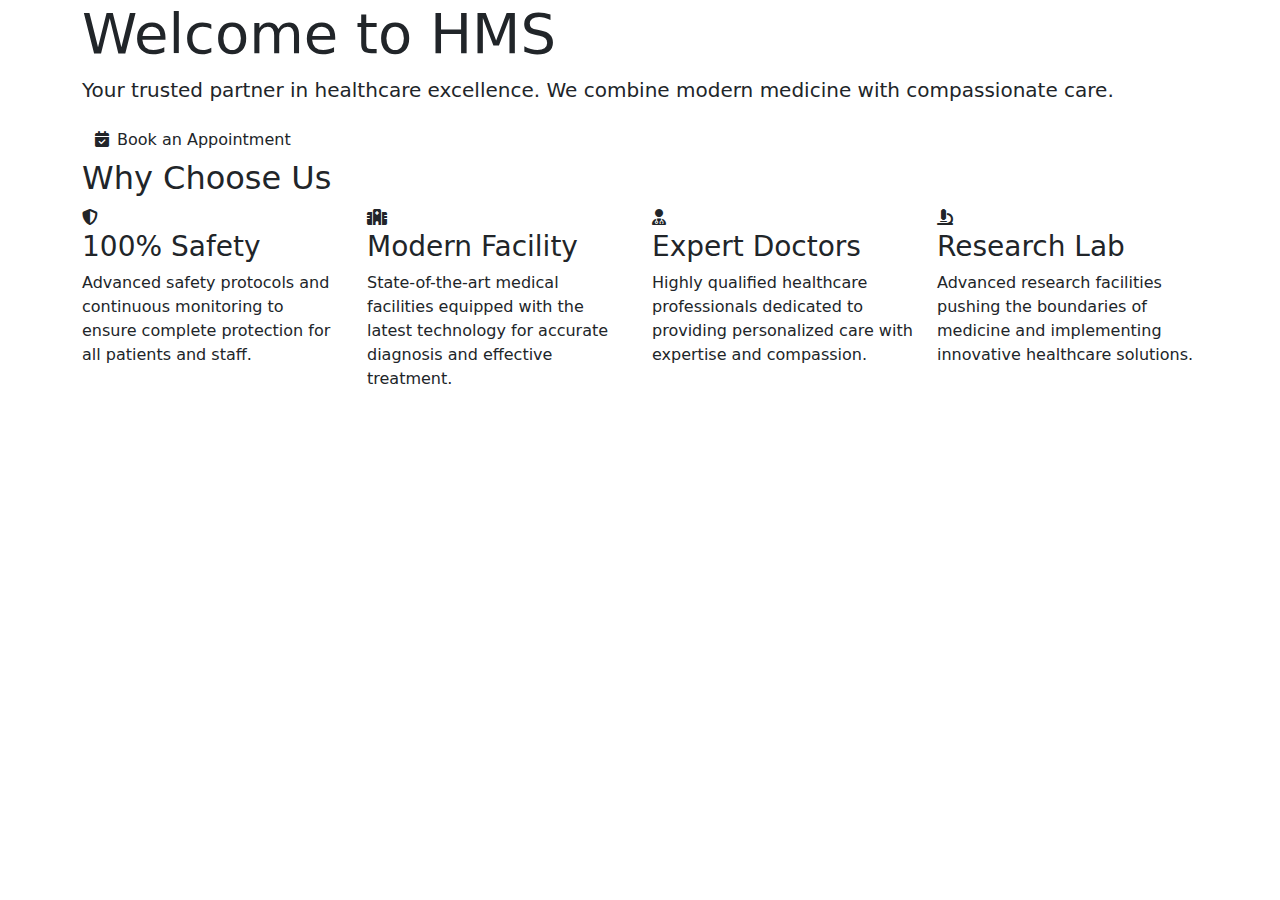
<file: src/main/resources/templates/index.html>
<!DOCTYPE html>
<html
  lang="en"
  xmlns:th="http://www.thymeleaf.org"
  th:replace="base::layout(~{::section})"
>
  <head>
    <meta charset="UTF-8" />
    <meta name="viewport" content="width=device-width, initial-scale=1.0" />
    <title>MediHome - Your Healthcare Partner</title>
    <link
      href="https://cdnjs.cloudflare.com/ajax/libs/bootstrap/5.3.2/css/bootstrap.min.css"
      rel="stylesheet"
    />
    <link
      href="https://cdnjs.cloudflare.com/ajax/libs/font-awesome/6.4.0/css/all.min.css"
      rel="stylesheet"
    />
    <link
      href="https://fonts.googleapis.com/css2?family=Poppins:wght@300;400;500;600;700&display=swap"
      rel="stylesheet"
    />
    <!-- <style>
      /* Professional Color Palette */
      :root {
        --primary: #1a5276;
        --primary-light: #2980b9;
        --accent: #3498db;
        --secondary: #27ae60;
        --light: #f8f9fa;
        --dark: #2c3e50;
        --gray: #ecf0f1;
        --white: #ffffff;
        --shadow: 0 4px 12px rgba(0, 0, 0, 0.1);
        --transition: all 0.3s ease;
      }

      body {
        font-family: "Poppins", sans-serif;
        background-color: var(--light);
        color: var(--dark);
        line-height: 1.6;
      }

      /* Header/Hero Section */
      .hero-div {
        padding: 150px 0;
        text-align: center;
        position: relative;
        color: var(--white);
        background: linear-gradient(to right, rgba(26, 82, 118, 0.95), rgba(41, 128, 185, 0.85));
        overflow: hidden;
      }
      
      .hero-div::before {
        content: '';
        position: absolute;
        top: 0;
        left: 0;
        right: 0;
        bottom: 0;
        background: url('/img/hos.jpg') center/cover no-repeat;
        z-index: -1;
        opacity: 0.25;
      }

      .hero-content {
        max-width: 800px;
        margin: 0 auto;
        position: relative;
        z-index: 2;
      }

      .hero-div h1 {
        font-weight: 700;
        margin-bottom: 20px;
        font-size: 3.5rem;
        letter-spacing: -0.5px;
        text-shadow: 0 2px 4px rgba(0, 0, 0, 0.2);
      }

      .hero-div p {
        font-size: 1.35rem;
        margin-bottom: 35px;
        font-weight: 300;
        text-shadow: 0 1px 2px rgba(0, 0, 0, 0.15);
      }

      .cta-button {
        padding: 15px 38px;
        font-size: 1.05rem;
        font-weight: 500;
        border-radius: 50px;
        background: var(--secondary);
        border: none;
        color: white;
        transition: var(--transition);
        text-transform: uppercase;
        letter-spacing: 1px;
        box-shadow: 0 4px 15px rgba(39, 174, 96, 0.3);
      }

      .cta-button:hover {
        transform: translateY(-3px);
        box-shadow: 0 8px 25px rgba(39, 174, 96, 0.5);
        background: #2ecc71;
      }

      /* Feature Section */
      .feature-div {
        padding: 100px 0 80px;
        background-color: var(--white);
        position: relative;
        z-index: 10;
      }

      .feature-div .container {
        margin-top: -120px;
      }

      .section-heading {
        text-align: center;
        margin-bottom: 70px;
      }

      .section-heading h2 {
        font-weight: 600;
        color: var(--primary);
        position: relative;
        display: inline-block;
        margin-bottom: 20px;
        font-size: 2.2rem;
      }

      .section-heading h2:after {
        content: "";
        position: absolute;
        width: 80px;
        height: 0.35rem;
        background: var(--secondary);
        left: 50%;
        bottom: -20px;
        transform: translateX(-50%);
        border-radius: 30px;
      }

      .feature-card {
        border-radius: 15px;
        overflow: hidden;
        transition: var(--transition);
        box-shadow: var(--shadow);
        background-color: var(--white);
        height: 100%;
        display: flex;
        flex-direction: column;
        text-align: center;
        border: 1px solid rgba(0, 0, 0, 0.05);
      }

      .feature-card:hover {
        transform: translateY(-10px);
        box-shadow: 0 20px 40px rgba(0, 0, 0, 0.12);
      }

      .feature-icon {
        width: 80px;
        height: 80px;
        display: flex;
        align-items: center;
        justify-content: center;
        background: var(--primary-light);
        border-radius: 50%;
        font-size: 1.8rem;
        color: white;
        margin: 0 auto 25px;
        position: relative;
        z-index: 1;
        transition: var(--transition);
        box-shadow: 0 5px 15px rgba(41, 128, 185, 0.25);
      }

      .feature-icon:after {
        content: "";
        position: absolute;
        width: 100%;
        height: 100%;
        background: var(--accent);
        border-radius: 50%;
        z-index: -1;
        transform: scale(0);
        transition: var(--transition);
      }

      .feature-card:hover .feature-icon:after {
        transform: scale(1.2);
      }

      .feature-body {
        padding: 35px 25px;
      }

      .feature-title {
        font-weight: 600;
        margin-bottom: 15px;
        color: var(--primary);
        font-size: 1.4rem;
      }

      .feature-desc {
        color: #555;
        font-size: 1rem;
        line-height: 1.7;
      }
    </style> -->
  </head>
  <body>
    <section class="index-section">
      <!-- Hero Div with Linear Background -->
      <div class="hero-div">
        <div class="container hero-content">
          <h1 class="display-4">Welcome to HMS</h1>
          <p class="lead">
            Your trusted partner in healthcare excellence. We combine modern
            medicine with compassionate care.
          </p>
          <a href="#appointment" class="btn cta-button">
            <i class="fas fa-calendar-check me-2"></i>Book an Appointment
          </a>
        </div>
      </div>

      <!-- Feature Div with Enhanced Cards -->
      <div class="feature-div">
        <div class="container">
          <div class="section-heading">
            <h2>Why Choose Us</h2>
          </div>
          <div class="row g-4">
            <div class="col-lg-3 col-md-6">
              <div class="feature-card">
                <div class="feature-body">
                  <div class="feature-icon">
                    <i class="fas fa-shield-alt"></i>
                  </div>
                  <h3 class="feature-title">100% Safety</h3>
                  <p class="feature-desc">
                    Advanced safety protocols and continuous monitoring to
                    ensure complete protection for all patients and staff.
                  </p>
                </div>
              </div>
            </div>
            <div class="col-lg-3 col-md-6">
              <div class="feature-card">
                <div class="feature-body">
                  <div class="feature-icon">
                    <i class="fas fa-hospital"></i>
                  </div>
                  <h3 class="feature-title">Modern Facility</h3>
                  <p class="feature-desc">
                    State-of-the-art medical facilities equipped with the latest
                    technology for accurate diagnosis and effective treatment.
                  </p>
                </div>
              </div>
            </div>
            <div class="col-lg-3 col-md-6">
              <div class="feature-card">
                <div class="feature-body">
                  <div class="feature-icon">
                    <i class="fas fa-user-md"></i>
                  </div>
                  <h3 class="feature-title">Expert Doctors</h3>
                  <p class="feature-desc">
                    Highly qualified healthcare professionals dedicated to
                    providing personalized care with expertise and compassion.
                  </p>
                </div>
              </div>
            </div>
            <div class="col-lg-3 col-md-6">
              <div class="feature-card">
                <div class="feature-body">
                  <div class="feature-icon">
                    <i class="fas fa-microscope"></i>
                  </div>
                  <h3 class="feature-title">Research Lab</h3>
                  <p class="feature-desc">
                    Advanced research facilities pushing the boundaries of
                    medicine and implementing innovative healthcare solutions.
                  </p>
                </div>
              </div>
            </div>
          </div>
        </div>
      </div>
    </section>
  </body>
</html>
</file>
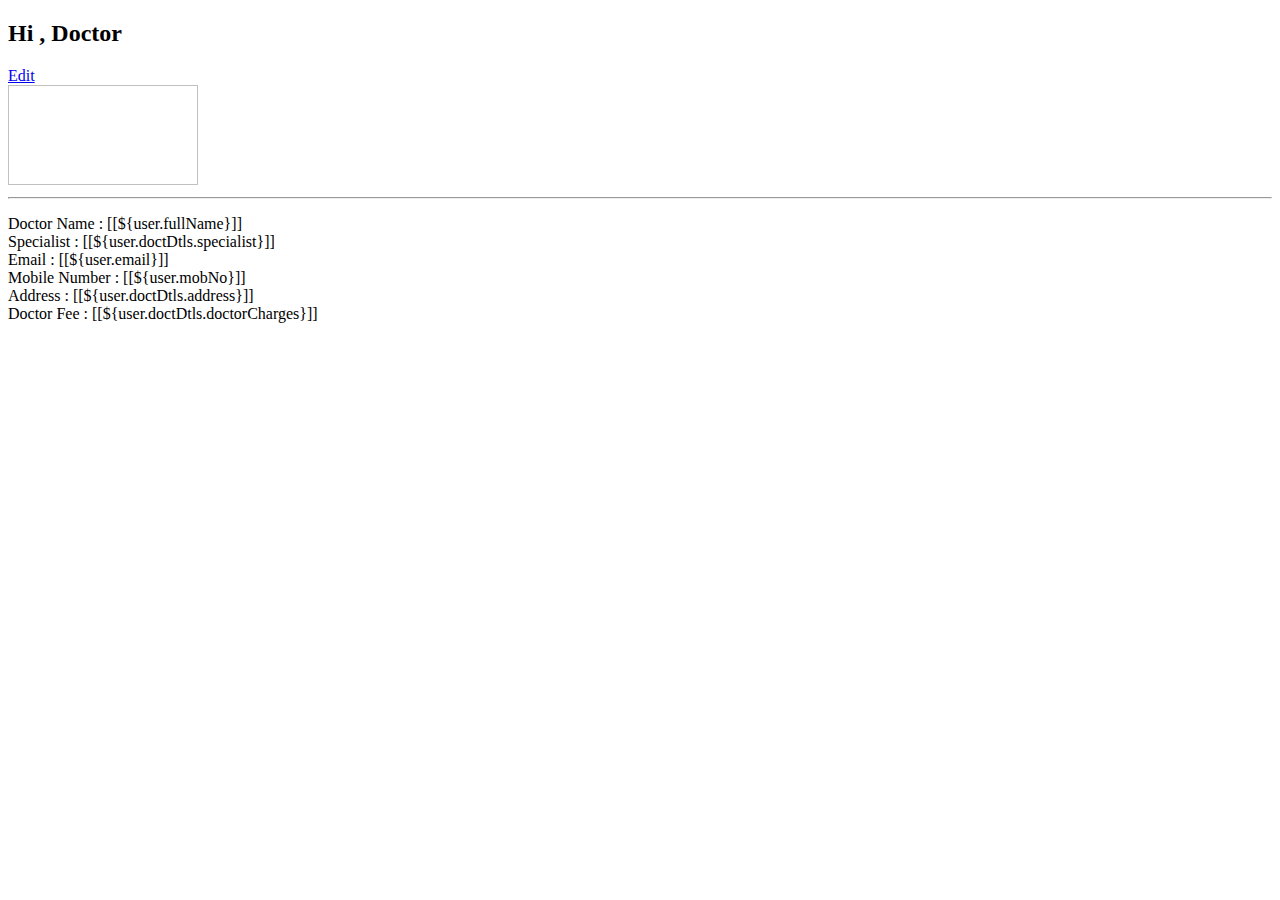
<file: src/main/resources/templates/doctor/index.html>
<!DOCTYPE html>
<html
  lang="en"
  xmlns:th="http://www.thymeleaf.org"
  th:replace="base::layout(~{::section})"
>
  <head>
    <meta charset="ISO-8859-1" />
    <title>Insert title here</title>
  </head>
  <body>
    <section class="bgimg">
      <div class="container p-2">
        <h2 class="text-center">Hi , Doctor</h2>
        <div class="row">
          <div class="col-md-8 offset-md-2">
            <div class="card paint-card">
              <div class="card-body">
                <div class="text-end">
                  <a href="editProfile" class="btn btn-sm btn-primary">Edit</a>
                </div>
                <div class="text-center">
                  <img
                    th:src="@{'../doct_img/'+${user.doctDtls.profile}}"
                    width="15%"
                    height="100px"
                  />
                </div>
                <hr />
                <div class="row">
                  <div class="col-md-6 offset-md-3">
                    <p>
                      <span class="fw-bold">Doctor Name</span> :
                      [[${user.fullName}]] <br />
                      <span class="fw-bold">Specialist </span> :
                      [[${user.doctDtls.specialist}]] <br />
                      <span class="fw-bold">Email</span> : [[${user.email}]]
                      <br />
                      <span class="fw-bold">Mobile Number</span> :
                      [[${user.mobNo}]] <br />

                      <span class="fw-bold">Address</span> :
                      [[${user.doctDtls.address}]] <br />

                      <span class="fw-bold">Doctor Fee</span> :
                      [[${user.doctDtls.doctorCharges}]] <br />

                      <!-- <span
											class="fw-bold">Description</span> : [[${user.doctDtls.description}]] <br> -->
                    </p>
                  </div>
                </div>
              </div>
            </div>
          </div>
        </div>
      </div>
    </section>
  </body>
</html>
</file>
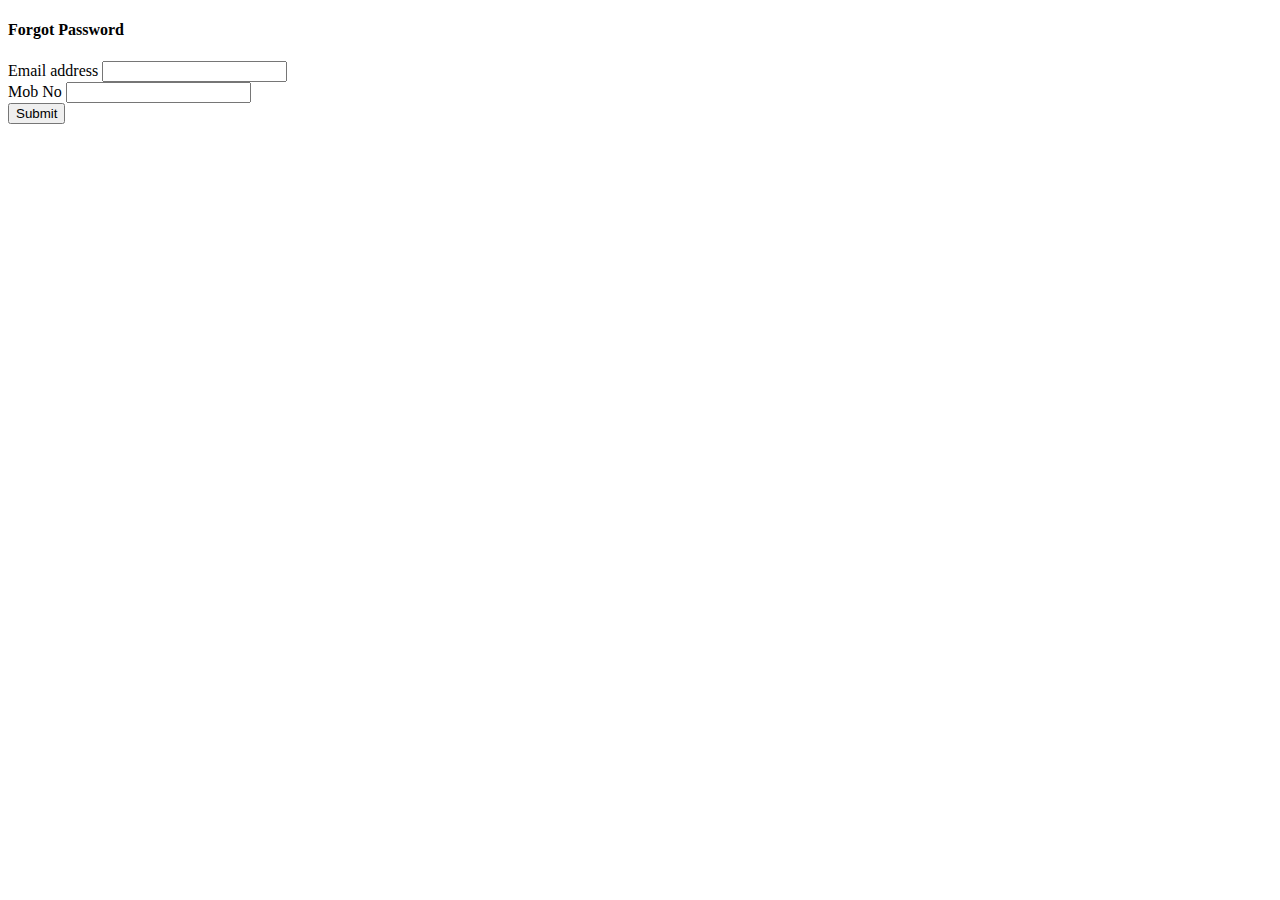
<file: src/main/resources/templates/forgot_password.html>
<!DOCTYPE html>
<html lang="en" xmlns:th="http://www.thymeleaf.org"
	th:replace="base::layout(~{::section})">
<head>
<meta charset="ISO-8859-1">
<title>Insert title here</title>
</head>
<body>
	<section>
		<div class="container  p-5">
			<div class="row">
				<div class="col-md-5 offset-md-3">
					<div class="card paint-card">
						<div class="card-body">
							<h4 class="form-signin-heading text-center">Forgot Password</h4>
							<div th:if="${session.succMsg}" class="text-center">
								<p class="text-success fw-bold" th:text="${session.succMsg}"></p>
								<th:block th:text="${#session.removeAttribute('succMsg')}"></th:block>
							</div>

							<div th:if="${session.errorMsg}" class="text-center">
								<p class="text-danger fw-bold" th:text="${session.errorMsg}"></p>
								<th:block th:text="${#session.removeAttribute('errorMsg')}"></th:block>
							</div>
							
							<form class="form-signin" method="post"
								th:action="@{/forgotPassword}">


								<div class="mb-3">
									<label for="exampleInputEmail1" class="form-label">Email
										address</label> <input type="email" class="form-control" required
										name="email" id="exampleInputEmail1"
										aria-describedby="emailHelp">

								</div>
								<div class="mb-3">
									<label for="exampleInputPassword1" class="form-label">Mob
										No</label> <input required type="number" class="form-control"
										name="mobno" id="exampleInputPassword1">
								</div>

								<button class="btn bg-custom text-white col-md-12" type="submit">Submit
								</button>

								<div class="text-center p-3"></div>
							</form>
						</div>
					</div>
				</div>
			</div>
		</div>
	</section>
</body>
</html>
</file>
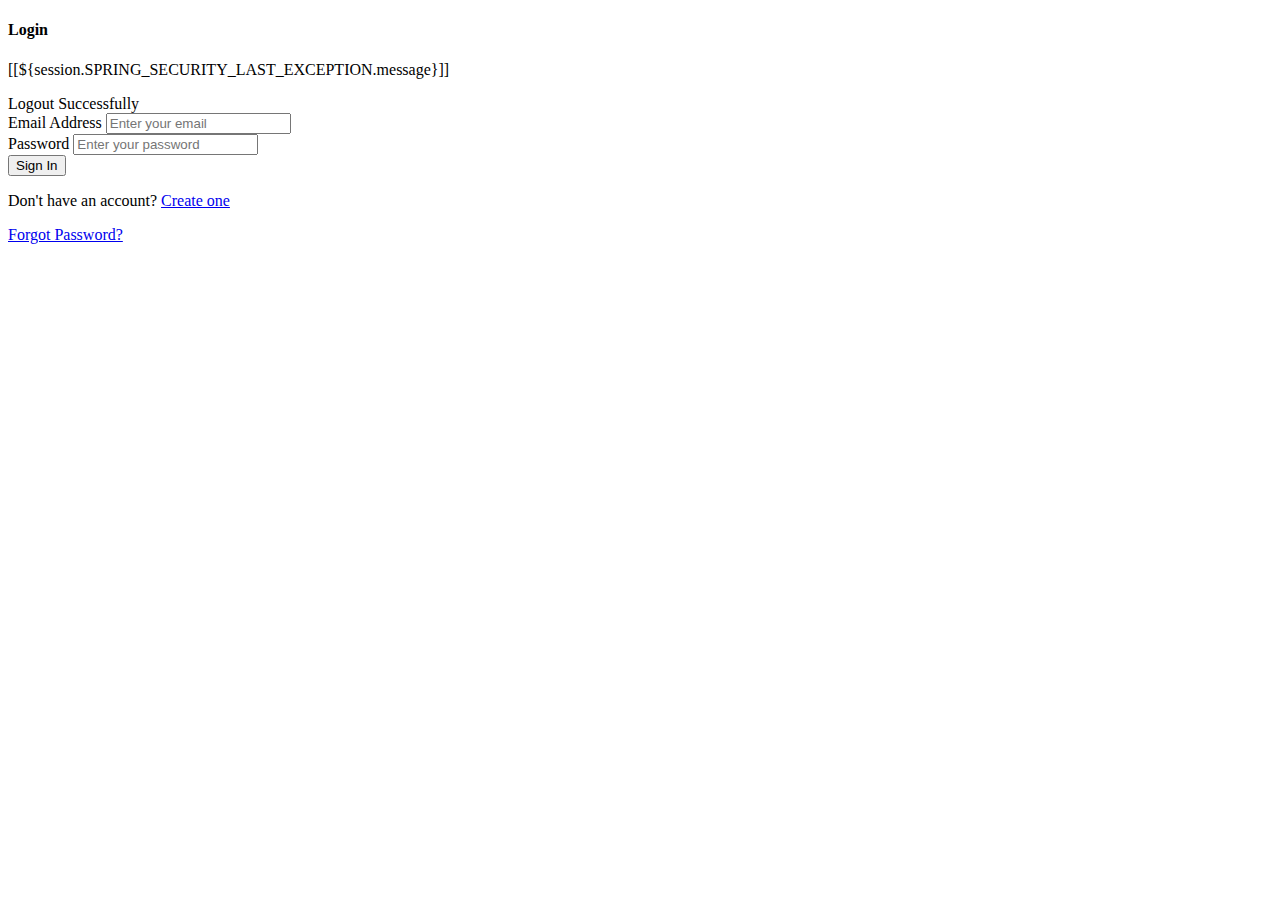
<file: src/main/resources/templates/login.html>
<!DOCTYPE html>
<html
  xmlns:th="http://www.thymeleaf.org"
  th:replace="base::layout(~{::section})"
>
  <head>
    <meta charset="ISO-8859-1" />
    <title>Login | Hospital Management System</title>
  </head>
  <body>
    <section
      th:style="'background: url(img/hos5.png) no-repeat center center/cover; 
                height: 100vh; display: flex; align-items: center; 
                justify-content: center; margin: 0; position: relative;'"
    >
      <!-- Background Dark Overlay -->
      <div
        th:style="'background: rgba(0, 0, 0, 0.6); position: absolute; 
                    top: 0; left: 0; width: 100%; height: 100%;'"
      ></div>

      <!-- Centered Login Card -->
      <div
        th:style="'position: relative; z-index: 1; width: 100%; max-width: 400px; '"
      >
        <div
          th:style="'background: rgba(255, 255, 255, 0.9); backdrop-filter: blur(10px); 
                        border-radius: 15px; box-shadow: 0 4px 10px rgba(0, 0, 0, 0.2); padding: 30px; '"
        >
          <div
            th:style="'background: #28a745; color: white; text-align: center; 
                            padding: 10px; border-top-left-radius: 15px; 
                            border-top-right-radius: 15px; font-weight: bold;'"
          >
            <h4>Login</h4>
          </div>

          <div th:style="'padding: 20px;'">
            <th:block th:if="${param.error}">
              <p
                th:style="'color: red; text-align: center; font-weight: bold;'"
              >
                [[${session.SPRING_SECURITY_LAST_EXCEPTION.message}]]
              </p>
            </th:block>

            <div
              th:if="${param.logout}"
              th:style="'background: #d4edda; color: #155724; padding: 10px; 
                               text-align: center; border-radius: 5px;'"
            >
              Logout Successfully
            </div>

            <form method="post" th:action="@{/login}">
              <div th:style="'margin-bottom: 15px;'">
                <label for="email" th:style="'font-weight: bold;'"
                  >Email Address</label
                >
                <input
                  type="email"
                  required
                  name="username"
                  id="email"
                  placeholder="Enter your email"
                  th:style="'width: 100%; padding: 10px; border-radius: 5px; border: 1px solid #ccc;'"
                />
              </div>
              <div th:style="'margin-bottom: 15px;'">
                <label for="password" th:style="'font-weight: bold;'"
                  >Password</label
                >
                <input
                  type="password"
                  required
                  name="password"
                  id="password"
                  placeholder="Enter your password"
                  th:style="'width: 100%; padding: 10px; border-radius: 5px; border: 1px solid #ccc;'"
                />
              </div>

              <button
                type="submit"
                th:style="'width: 100%; background: #28a745; color: white; padding: 10px; 
                                      border: none; border-radius: 5px; font-weight: bold; cursor: pointer; 
                                      transition: 0.3s;'"
                onmouseover="this.style.background='#218838'"
                onmouseout="this.style.background='#28a745'"
              >
                Sign In
              </button>
            </form>
          </div>

          <div
            th:style="'text-align: center; background: #f8f9fa; padding: 15px; 
                            border-bottom-left-radius: 15px; border-bottom-right-radius: 15px;'"
          >
            <p th:style="'margin: 0;'">
              Don't have an account?
              <a
                href="register"
                th:style="'color: #28a745; font-weight: bold; text-decoration: none;'"
                >Create one</a
              >
            </p>
            <p th:style="'margin: 5px 0;'">
              <a
                href="loadforgotPassword"
                th:style="'color: gray; text-decoration: none;'"
                >Forgot Password?</a
              >
            </p>
          </div>
        </div>
      </div>
    </section>
  </body>
</html>
</file>
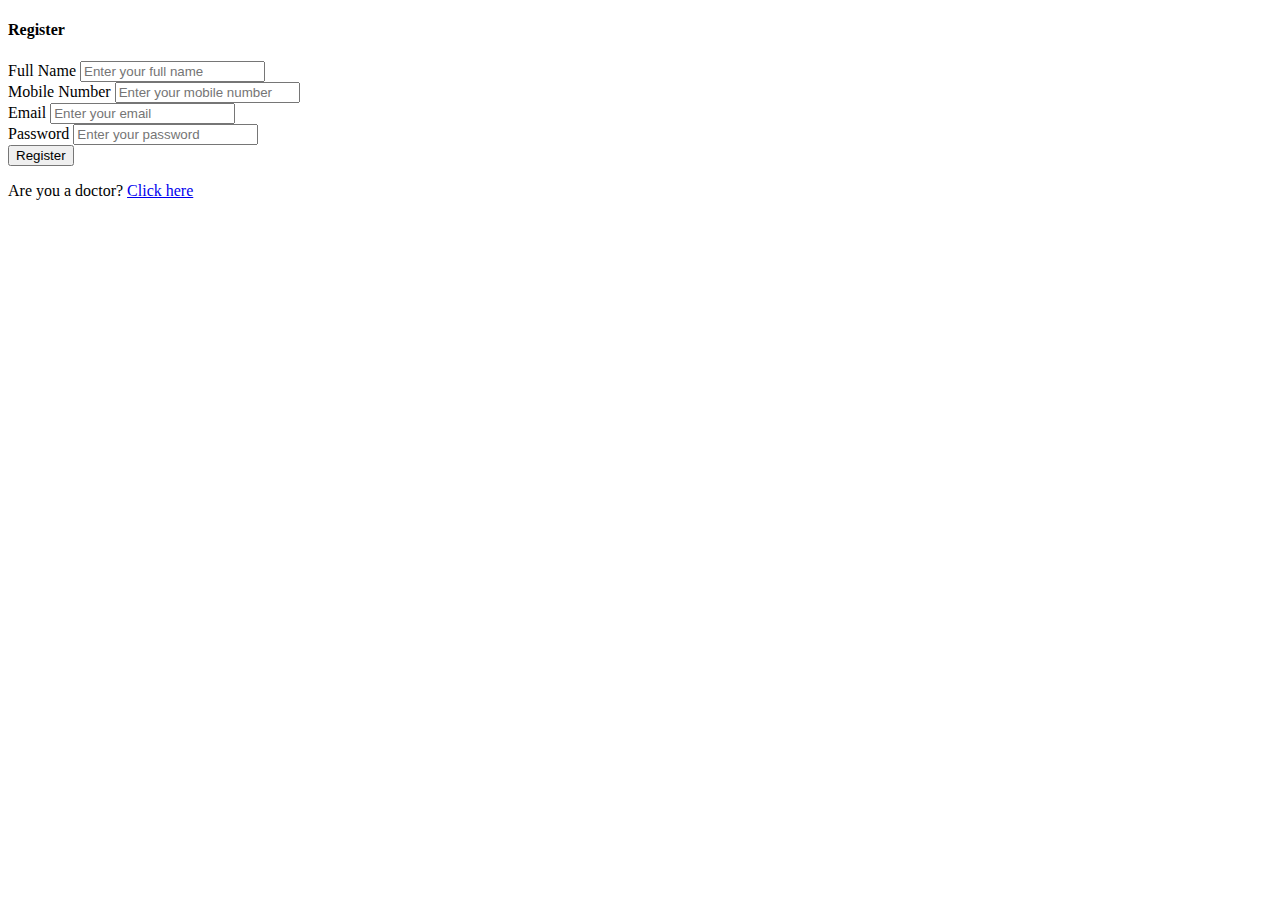
<file: src/main/resources/templates/register.html>
<!DOCTYPE html>
<html
  xmlns:th="http://www.thymeleaf.org"
  th:replace="base::layout(~{::section})"
>
  <head>
    <meta charset="ISO-8859-1" />
    <title>Register | Hospital Management System</title>
  </head>
  <body>
    <section
      th:style="'background: url(img/hos5.png) no-repeat center center/cover; 
  height: 100vh; display: flex; align-items: center; 
  justify-content: center; margin: 0; position: relative;'"
    >
      <!-- Background Dark Overlay -->
      <div
        th:style="'background: rgba(0, 0, 0, 0.6); position: absolute; 
      top: 0; left: 0; width: 100%; height: 100%;'"
      ></div>

      <div
        th:style="'position: relative; z-index: 1; width: 100%; max-width: 450px;'"
      >
        <div
          th:style="'background: rgba(255, 255, 255, 0.9); backdrop-filter: blur(10px); 
          border-radius: 15px; box-shadow: 0 4px 10px rgba(0, 0, 0, 0.2); 
          padding: 30px; min-height: 500px; max-height: 600px; overflow: auto;'"
        >
          <div
            th:style="'background: #007bff; color: white; text-align: center; 
              padding: 10px; border-top-left-radius: 15px; 
              border-top-right-radius: 15px; font-weight: bold;'"
          >
            <h4>Register</h4>
          </div>

          <div
            th:style="'padding: 20px; min-height: 300px; max-height: 400px; overflow: auto;'"
          >
            <!-- Success & Error Messages -->
            <th:block th:if="${session.succMsg}">
              <p
                th:style="'color: green; text-align: center; font-weight: bold; 
                    word-wrap: break-word;'"
                th:text="${session.succMsg}"
              ></p>
              <th:block
                th:text="${#session.removeAttribute('succMsg')}"
              ></th:block>
            </th:block>

            <th:block th:if="${session.errorMsg}">
              <p
                th:style="'color: red; text-align: center; font-weight: bold; 
                    word-wrap: break-word; max-height: 60px; overflow: hidden;'"
                th:text="${session.errorMsg}"
              ></p>
              <th:block
                th:text="${#session.removeAttribute('errorMsg')}"
              ></th:block>
            </th:block>

            <!-- Registration Form -->
            <form
              action="registerUser"
              method="post"
              id="userRegister"
              novalidate
            >
              <div th:style="'margin-bottom: 10px;'">
                <label th:style="'font-weight: bold;'">Full Name</label>
                <input
                  type="text"
                  name="fullName"
                  placeholder="Enter your full name"
                  th:style="'width: 100%; padding: 8px; border-radius: 5px; border: 1px solid #ccc;'"
                />
              </div>

              <div th:style="'margin-bottom: 10px;'">
                <label th:style="'font-weight: bold;'">Mobile Number</label>
                <input
                  type="text"
                  name="mobNo"
                  placeholder="Enter your mobile number"
                  th:style="'width: 100%; padding: 8px; border-radius: 5px; border: 1px solid #ccc;'"
                />
              </div>

              <div th:style="'margin-bottom: 10px;'">
                <label th:style="'font-weight: bold;'">Email</label>
                <input
                  type="email"
                  name="email"
                  placeholder="Enter your email"
                  th:style="'width: 100%; padding: 8px; border-radius: 5px; border: 1px solid #ccc;'"
                />
              </div>

              <div th:style="'margin-bottom: 10px;'">
                <label th:style="'font-weight: bold;'">Password</label>
                <input
                  type="password"
                  name="password"
                  placeholder="Enter your password"
                  th:style="'width: 100%; padding: 8px; border-radius: 5px; border: 1px solid #ccc;'"
                />
              </div>

              <input type="hidden" name="role" value="ROLE_USER" />
              <input type="hidden" name="enable" value="true" />
              <input type="hidden" name="certificate" value="NA" />

              <button
                type="submit"
                th:style="'width: 100%; background: #007bff; color: white; padding: 10px; 
                        border: none; border-radius: 5px; font-weight: bold; cursor: pointer; 
                        transition: 0.3s;'"
                onmouseover="this.style.background='#0056b3'"
                onmouseout="this.style.background='#007bff'"
              >
                Register
              </button>
            </form>
          </div>

          <div
            th:style="'text-align: center; background: #f8f9fa; padding: 10px; 
              border-bottom-left-radius: 15px; border-bottom-right-radius: 15px;'"
          >
            <p th:style="'margin: 0;'">
              Are you a doctor?
              <a
                href="doctRegister"
                th:style="'color: #007bff; font-weight: bold; text-decoration: none;'"
                >Click here</a
              >
            </p>
          </div>
        </div>
      </div>
    </section>
  </body>
</html>
</file>
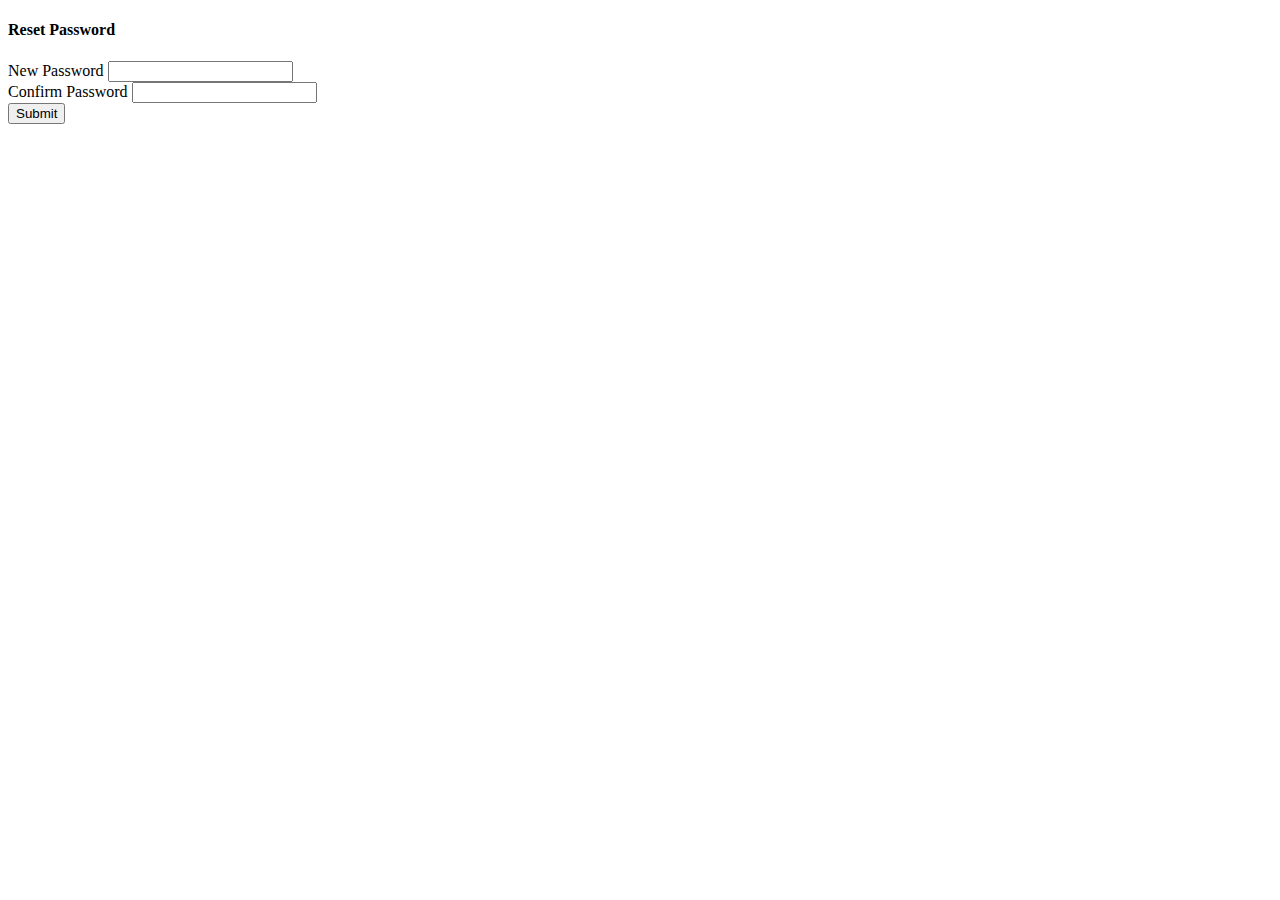
<file: src/main/resources/templates/reset_password.html>
<!DOCTYPE html>
<html lang="en" xmlns:th="http://www.thymeleaf.org"
	th:replace="base::layout(~{::section})">
<head>
<meta charset="ISO-8859-1">
<title>Insert title here</title>
</head>
<body>
	<section>
		<div class="container  p-5">
			<div class="row">
				<div class="col-md-5 offset-md-3">
					<div class="card paint-card">
						<div class="card-body">
							<h4 class="form-signin-heading text-center">Reset Password</h4>
							<form class="form-signin" method="post" th:action="@{/changePasswordx}">
								<div class="mb-3">
									<label for="exampleInputEmail1" class="form-label">New
										Password</label> <input type="password" class="form-control" required
										name="password" id="exampleInputEmail1"
										aria-describedby="emailHelp">

								</div>
								<div class="mb-3">
									<label for="exampleInputPassword1" class="form-label">Confirm
										Password</label> <input required type="text" class="form-control"
										name="confirmPassword" id="exampleInputPassword1">
								</div>

								<input type="hidden" name="uid" th:value="${uid}">

								<button class="btn bg-custom text-white col-md-12" type="submit">Submit
								</button>

								<div class="text-center p-3"></div>
							</form>
						</div>
					</div>
				</div>
			</div>
		</div>
	</section>
</body>
</html>
</file>
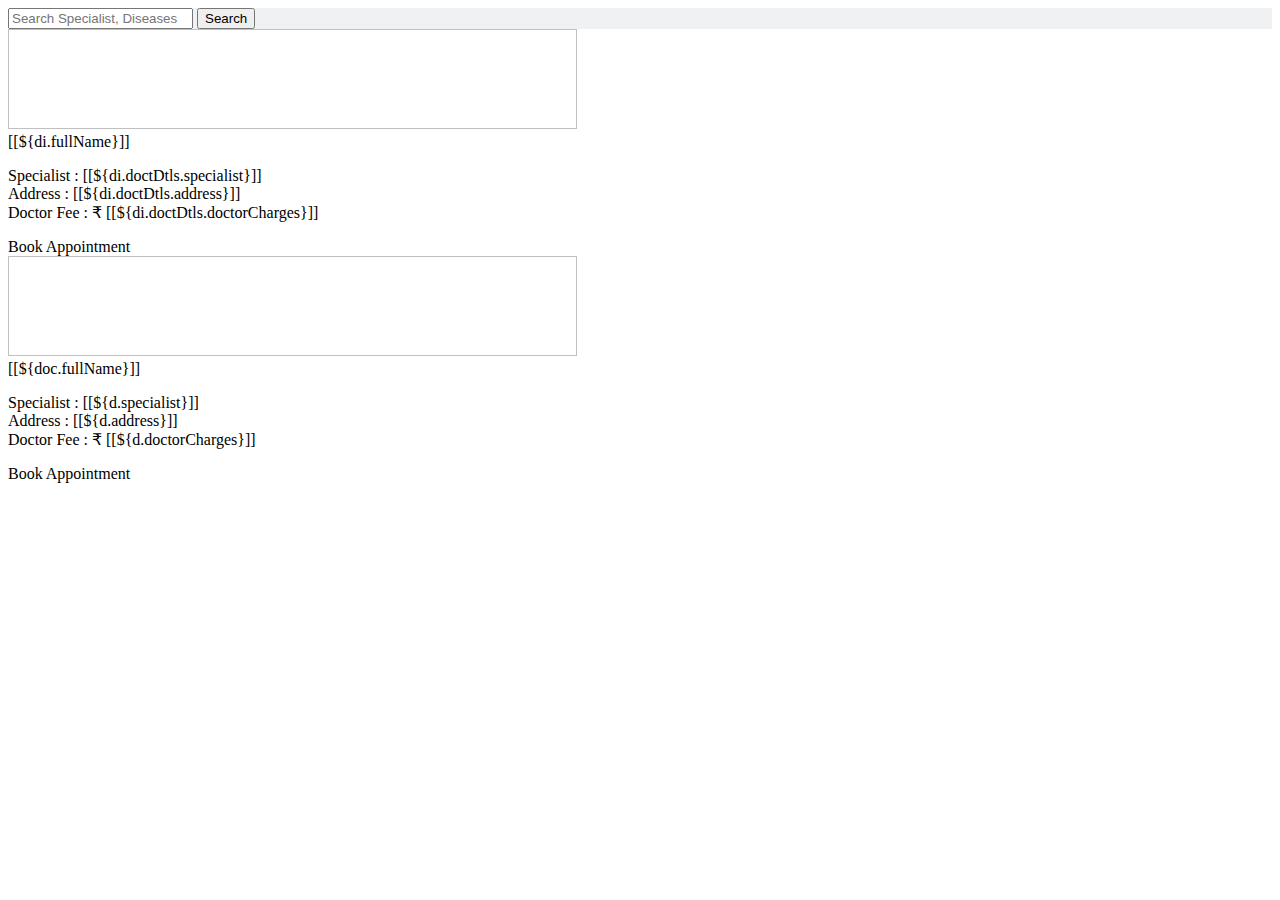
<file: src/main/resources/templates/search.html>
<!DOCTYPE html>
<html xmlns:th="http://www.thymeleaf.org"
	th:replace="base::layout(~{::body})">
<head>
<meta charset="ISO-8859-1">
<title>Insert title here</title>
</head>
<body>
	<section>

		<div class="container-fluid p-3" style="background-color: #f0f1f2;">
			<div class="row">
				<div class="col-md-8 offset-md-2">
					<form action="search" method="post">
						<div class="input-group">
							<input type="text" class="form-control" name="ch"
								placeholder="Search Specialist, Diseases">
							<button class="btn bg-success ms-2 text-white">Search</button>
						</div>
					</form>
				</div>
			</div>
		</div>


		<div class="container p-4">
		
		
		<div class="row mt-2" th:each="di:${doctorList}">
				<div class="col-md-10 offset-md-1">

					<div class="card paint-card">
						<div class="card-body">

							<div class="row">
								<div class="col-md-4 text-center">
									<img th:src="@{'doct_img/'+${di.doctDtls.profile}}" width="45%"
										height="100px" class="mt-3">
								</div>

								<div class="col-md-8">
									<th:block>
										<span class="text-primary fs-3">[[${di.fullName}]]</span>


										<p>
											Specialist : [[${di.doctDtls.specialist}]] <br> Address :
											[[${di.doctDtls.address}]] <br> Doctor Fee : &#8377;
											[[${di.doctDtls.doctorCharges}]]
										</p>
										<a th:href="@{'viewDoct/'+${di.id}+'/'+${di.doctDtls.id}}"
											class="btn btn-success btn-sm col-md-6">Book Appointment</a>
									</th:block>
								</div>

							</div>

						</div>
					</div>

				</div>
			</div>
		
		
		
		
		
		
		
		
		
			<div class="row mt-2" th:each="d:${doct}">
				<div class="col-md-10 offset-md-1">

					<div class="card paint-card">
						<div class="card-body">

							<div class="row">
								<div class="col-md-4 text-center">
									<img th:src="@{'doct_img/'+${d.profile}}" width="45%"
										height="100px" class="mt-3">
								</div>

								<div class="col-md-8">
									<th:block th:with="doc=${userService.getUserByDoctDtails(d)}">
										<span class="text-primary fs-3">[[${doc.fullName}]]</span>


										<p>
											Specialist : [[${d.specialist}]] <br> Address :
											[[${d.address}]] <br> Doctor Fee : &#8377;
											[[${d.doctorCharges}]]
										</p>
										<a th:href="@{'viewDoct/'+${doc.id}+'/'+${d.id}}"
											class="btn btn-success btn-sm col-md-6">Book Appointment</a>
									</th:block>
								</div>

							</div>

						</div>
					</div>

				</div>
			</div>
		</div>


	</section>
</body>
</html>
</file>
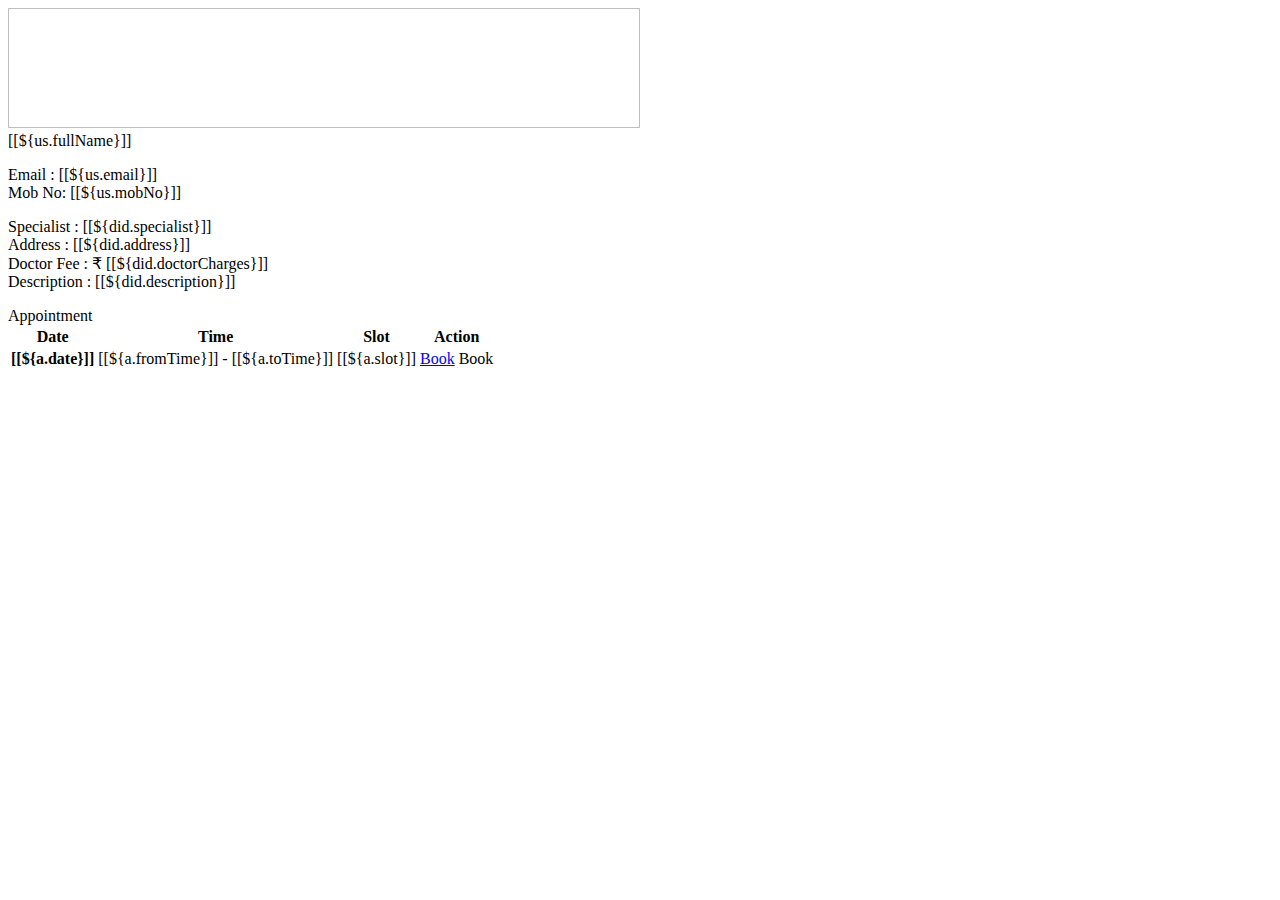
<file: src/main/resources/templates/view_doctor.html>
<!DOCTYPE html>
<html xmlns:th="http://www.thymeleaf.org"
	th:replace="base::layout(~{::body})">
<head>
<meta charset="ISO-8859-1">
<title>Insert title here</title>
</head>
<body>
	<div class="container-fluid p-4">
		<div class="row">
			<div class="col-md-6 ">

				<div class="card paint-card">
					<div class="card-body">

						<div class="row">
							<div class="col-md-4 text-center">
								<img th:src="@{'/doct_img/'+${did.profile}}" width="50%"
									height="120px" class="mt-3">
							</div>

							<div class="col-md-8">

								<span class="text-primary fs-3">[[${us.fullName}]]</span>

								<p>
									Email : [[${us.email}]] <br> Mob No: [[${us.mobNo}]]
								</p>

								<p>
									Specialist : [[${did.specialist}]] <br> Address :
									[[${did.address}]] <br> Doctor Fee : &#8377;
									[[${did.doctorCharges}]] <br> Description :
									[[${did.description}]]


								</p>

							</div>

						</div>

					</div>
				</div>

			</div>

			<div class="col-md-6 ">
				<div class="card paint-card">

					<div class="card-header text-center fw-bold">Appointment</div>
					<div class="card-body">
						<table class="table">
							<thead>
								<tr>
									<th scope="col">Date</th>
									<th scope="col">Time</th>
									<th scope="col">Slot</th>
									<th scope="col">Action</th>
								</tr>
							</thead>
							<tbody>

								<tr th:each="a:${appoint}">
									<th scope="row">[[${a.date}]]</th>
									<td>[[${a.fromTime}]] - [[${a.toTime}]]</td>
									<td>[[${a.slot}]]</td>
									<td>
									
									<th:block th:if="${user==null}">
											<a href="/signin" class="btn btn-sm btn-primary">Book</a>
									</th:block>
									
									<th:block th:if="${user!=null}">
											<a th:href="@{'/user/appointment/'+${us.id}+'/'+${a.id}}" class="btn btn-sm btn-primary">Book</a>
									</th:block>
										
										
										</td>
								</tr>

							</tbody>
						</table>
					</div>
				</div>
			</div>



		</div>
	</div>
</body>
</html>
</file>
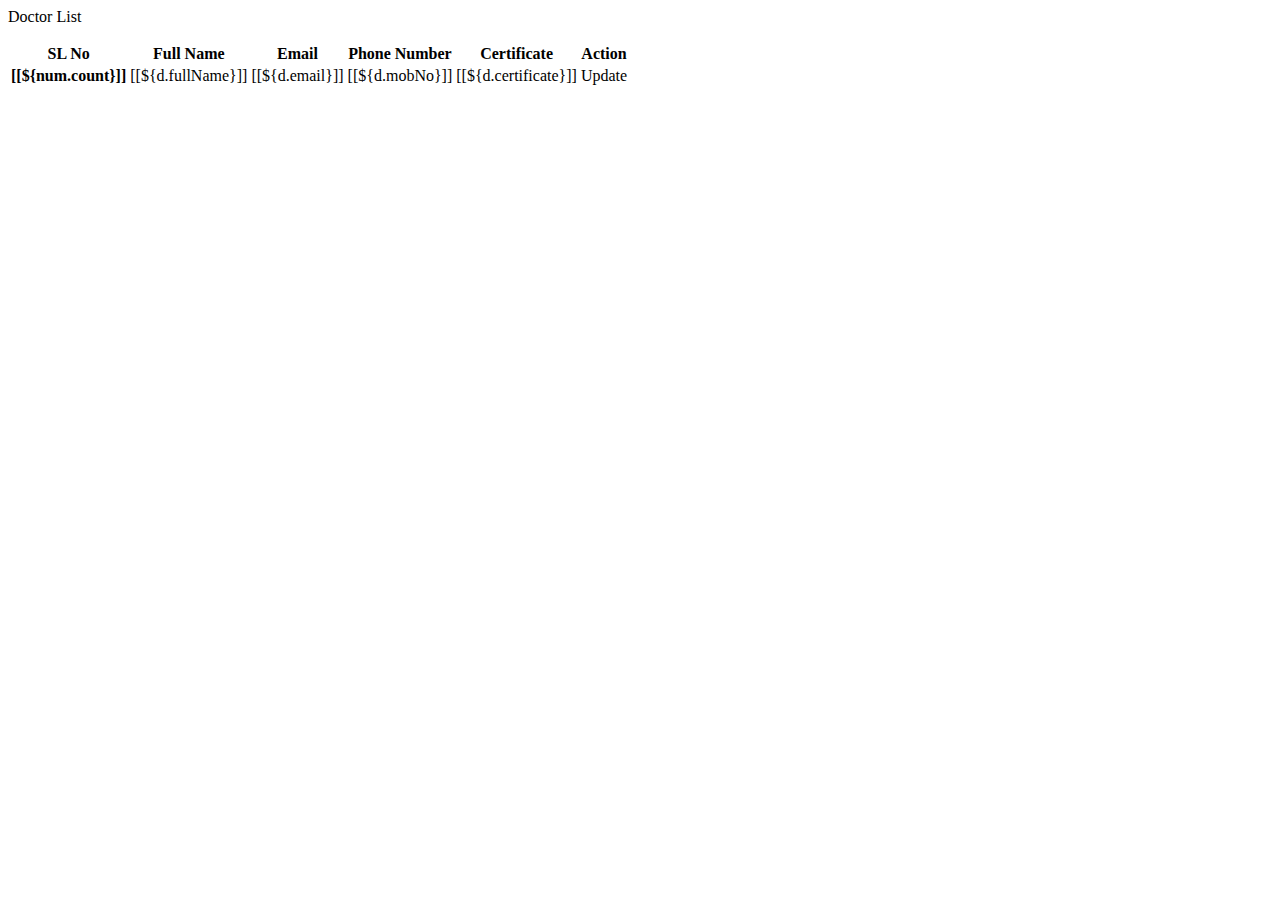
<file: src/main/resources/templates/admin/doctor.html>
<!DOCTYPE html>
<html lang="en" xmlns:th="http://www.thymeleaf.org"
	th:replace="base::layout(~{::section})">
<head>
<meta charset="ISO-8859-1">
<title>Insert title here</title>
</head>
<body>
	<section>
		<div class="container p-1">
			<div class="row">
				<div class="col-md-12 ">
					<div class="card paint-card">
						<div class="card-header text-center fs-4">
							Doctor List
							<th:block th:if="${session.msg}" class="text-center">
								<p class="text-success fw-bold" th:text="${session.msg}"></p>
								<th:block th:text="${#session.removeAttribute('msg')}"></th:block>
							</th:block>

						</div>
						<div class="card-body">
							<table class="table">
								<thead>
									<tr>
										<th scope="col">SL No</th>
										<th scope="col">Full Name</th>
										<th scope="col">Email</th>
										<th scope="col">Phone Number</th>
										<th scope="col">Certificate</th>
										<th scope="col">Action</th>
									</tr>
								</thead>
								<tbody>
									<tr th:each="d,num:${doct}">
										<th scope="row">[[${num.count}]]</th>
										<td>[[${d.fullName}]]</td>
										<td>[[${d.email}]]</td>
										<td>[[${d.mobNo}]]</td>
										<td><a th:href="@{'/admin/download/'+${d.certificate}}"
											class="text-decoration-none">[[${d.certificate}]]</a></td>
										<td><a th:href="@{'/admin/getDoct/'+${d.id}}"
											class="btn btn-primary btn-sm">Update</a></td>
									</tr>

								</tbody>
							</table>
						</div>
					</div>
				</div>
			</div>
		</div>
	</section>
</body>
</html>
</file>
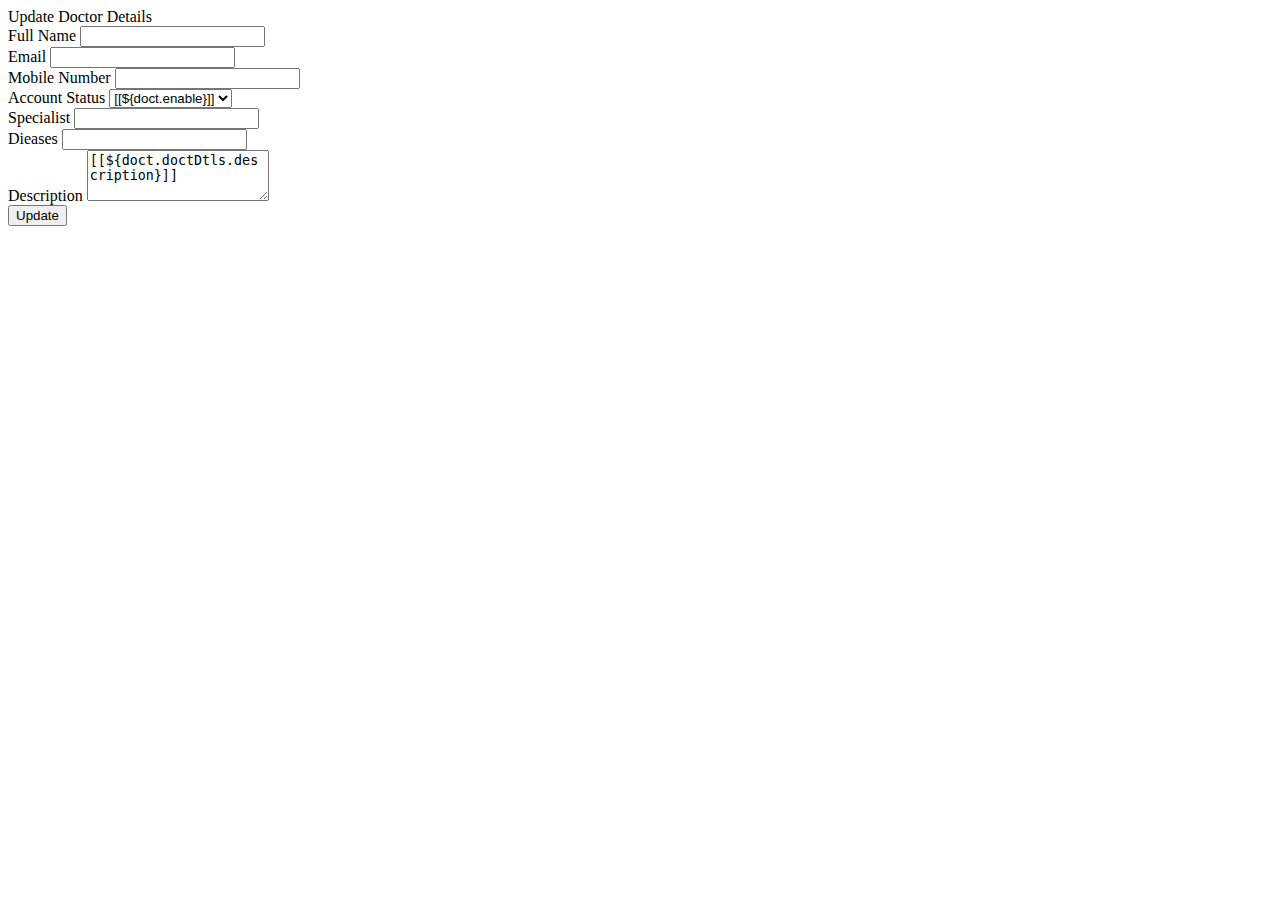
<file: src/main/resources/templates/admin/edit_doctor.html>
<!DOCTYPE html>
<html lang="en" xmlns:th="http://www.thymeleaf.org"
	th:replace="base::layout(~{::section})">
<head>
<meta charset="ISO-8859-1">
<title>Insert title here</title>
</head>
<body>
	<section>
		<div class="container p-2">
			<div class="row">
				<div class="col-md-10">
					<div class="card paint-card">
						<div class="card-header text-center fw-bold">Update Doctor
							Details</div>
						<div class="card-body">
							<form action="/admin/updateDoctor" method="post">
								<div class="row">
									<div class="col">
										<label>Full Name</label> <input type="text"
											th:value="${doct.fullName}"
											class="form-control form-control-sm" name="fullName">
									</div>

									<div class="col">
										<label>Email</label> <input type="text"
											th:value="${doct.email}" readonly name="email"
											class="form-control form-control-sm">
									</div>

									<div class="col">
										<label>Mobile Number</label> <input type="text"
											th:value="${doct.mobNo}" name="mobNo"
											class="form-control form-control-sm">
									</div>
								</div>

								<div class="row mt-3">
									<div class="col">
										<label>Account Status</label> <select
											class="form-control form-control-sm" name="enable">
											<option th:value="${doct.enable}">[[${doct.enable}]]</option>
											<option>True</option>
											<option>False</option>
										</select>
									</div>

									<div class="col">
										<label>Specialist</label> <input type="text" name="specialist"
											th:value="${doct.doctDtls.specialist}"
											class="form-control form-control-sm">
									</div>

									<div class="col">
										<label>Dieases</label> <input type="text" name="diseases"
											th:value="${doct.doctDtls.diseases}"
											class="form-control form-control-sm">
									</div>
								</div>
								<div class="mt-3">
									<label>Description</label>
									<textarea rows="3" cols="" class="form-control" name="description">[[${doct.doctDtls.description}]]</textarea>
								</div>

								<input type="hidden" name="id" th:value="${doct.id}"> <input
									type="hidden" name="did" th:value="${doct.doctDtls.id}">

								<button class="btn btn-success mt-2">Update</button>
							</form>
						</div>
					</div>
				</div>
			</div>
		</div>
	</section>
</body>
</html>
</file>
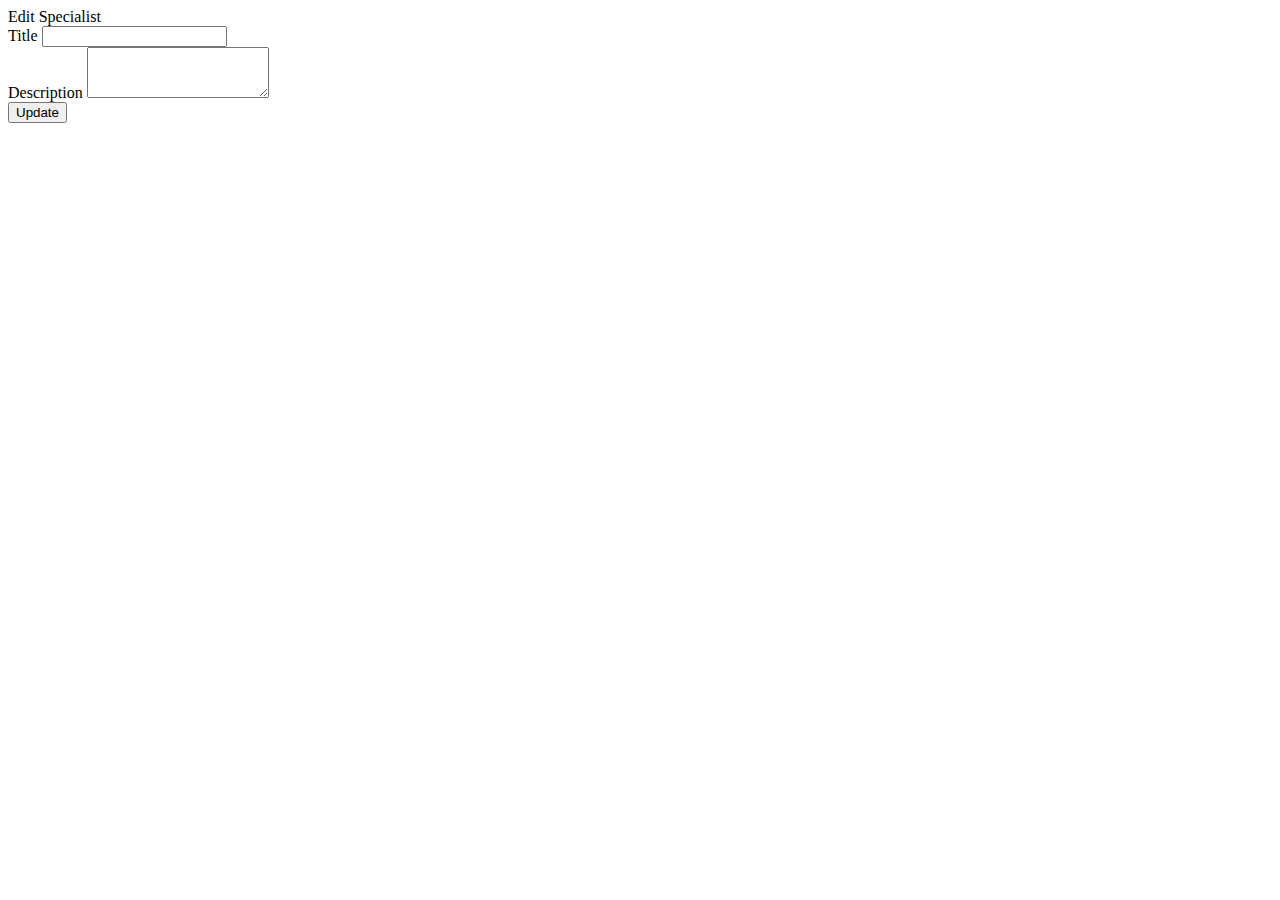
<file: src/main/resources/templates/admin/edit_spec.html>
<!DOCTYPE html>
<html lang="en" xmlns:th="http://www.thymeleaf.org"
	th:replace="base::layout(~{::section})">
<head>
<meta charset="ISO-8859-1">
<title>Insert title here</title>
</head>
<body>
	<section>
		<div class="container p-2">
			<div class="row">
				<div class="col-md-6 offset-md-3">
					<div class="card paint-card">
						<div class="card-header text-center fw-bold">Edit Specialist</div>

						<div class="card-body">
							<form>
								<div class="mb-2">
									<label>Title</label> <input type="text" name=""
										class="form-control">
								</div>
								<div class="mb-2">
									<label>Description</label>
									<textarea rows="3" cols="" class="form-control"></textarea>
								</div>
								<button class="btn btn-success col-md-12">Update</button>
							</form>
						</div>

					</div>
				</div>

			
			</div>
		</div>
	</section>
</body>
</html>
</file>
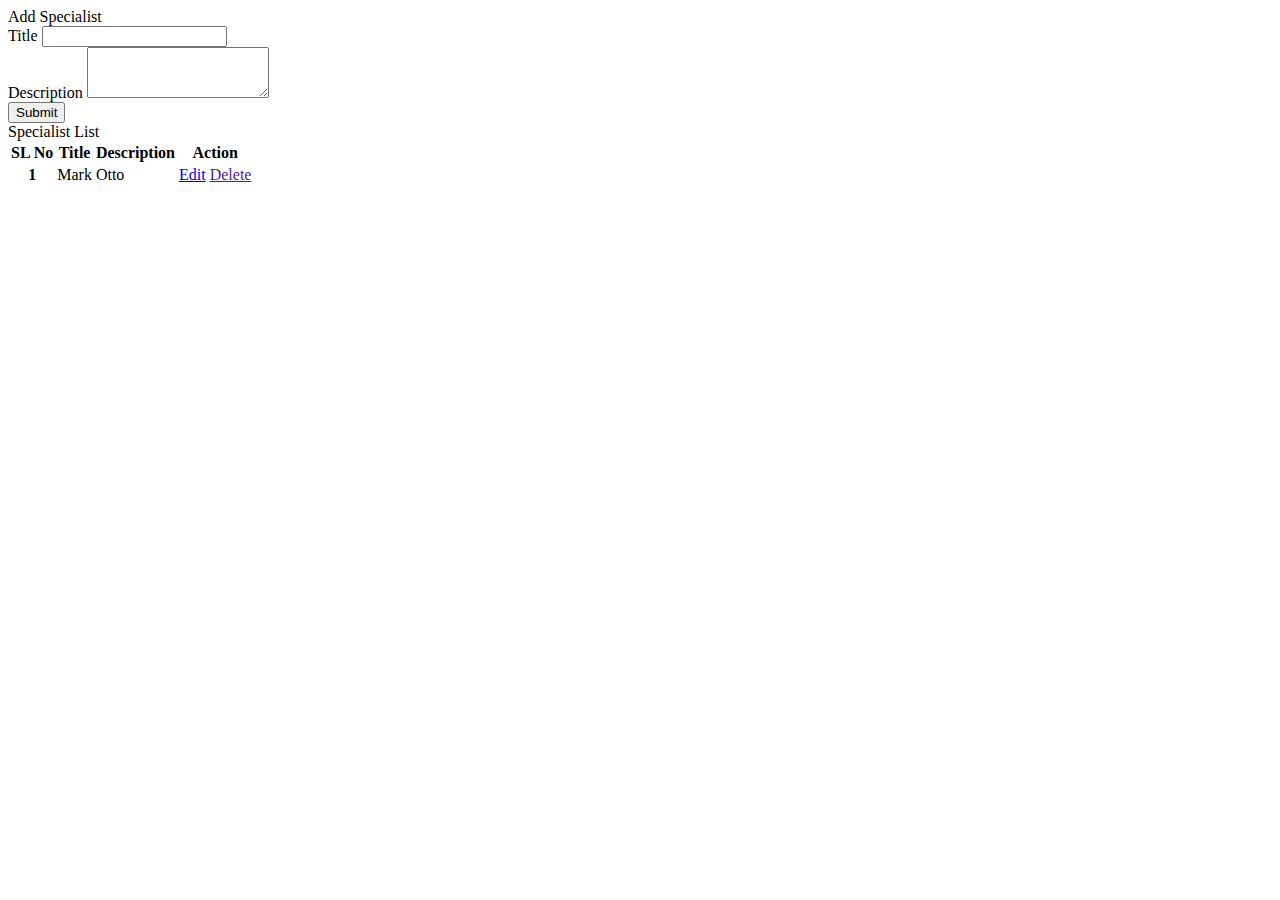
<file: src/main/resources/templates/admin/specialist.html>
<!DOCTYPE html>
<html lang="en" xmlns:th="http://www.thymeleaf.org"
	th:replace="base::layout(~{::section})">
<head>
<meta charset="ISO-8859-1">
<title>Insert title here</title>
</head>
<body>
	<section>
		<div class="container p-2">
			<div class="row">
				<div class="col-md-4">
					<div class="card paint-card">
						<div class="card-header text-center fw-bold">Add Specialist</div>

						<div class="card-body">
							<form>
								<div class="mb-2">
									<label>Title</label> <input type="text" name=""
										class="form-control">
								</div>
								<div class="mb-2">
									<label>Description</label>
									<textarea rows="3" cols="" class="form-control"></textarea>
								</div>
								<button class="btn btn-success col-md-12">Submit</button>
							</form>
						</div>

					</div>
				</div>

				<div class="col-md-8">
					<div class="card paint-card">
						<div class="card-header text-center fs-4">Specialist List</div>
						<div class="card-body">
							<table class="table">
								<thead>
									<tr>
										<th scope="col">SL No</th>
										<th scope="col">Title</th>
										<th scope="col">Description</th>
										<th scope="col">Action</th>
									</tr>
								</thead>
								<tbody>
									<tr>
										<th scope="row">1</th>
										<td>Mark</td>
										<td>Otto</td>
										<td><a href="/admin/editSpec" class="btn btn-primary btn-sm">Edit</a>
										<a href="" class="btn btn-danger btn-sm">Delete</a>
										</td>
									</tr>

								</tbody>
							</table>
						</div>
					</div>

				</div>
			</div>
	</section>
</body>
</html>
</file>
